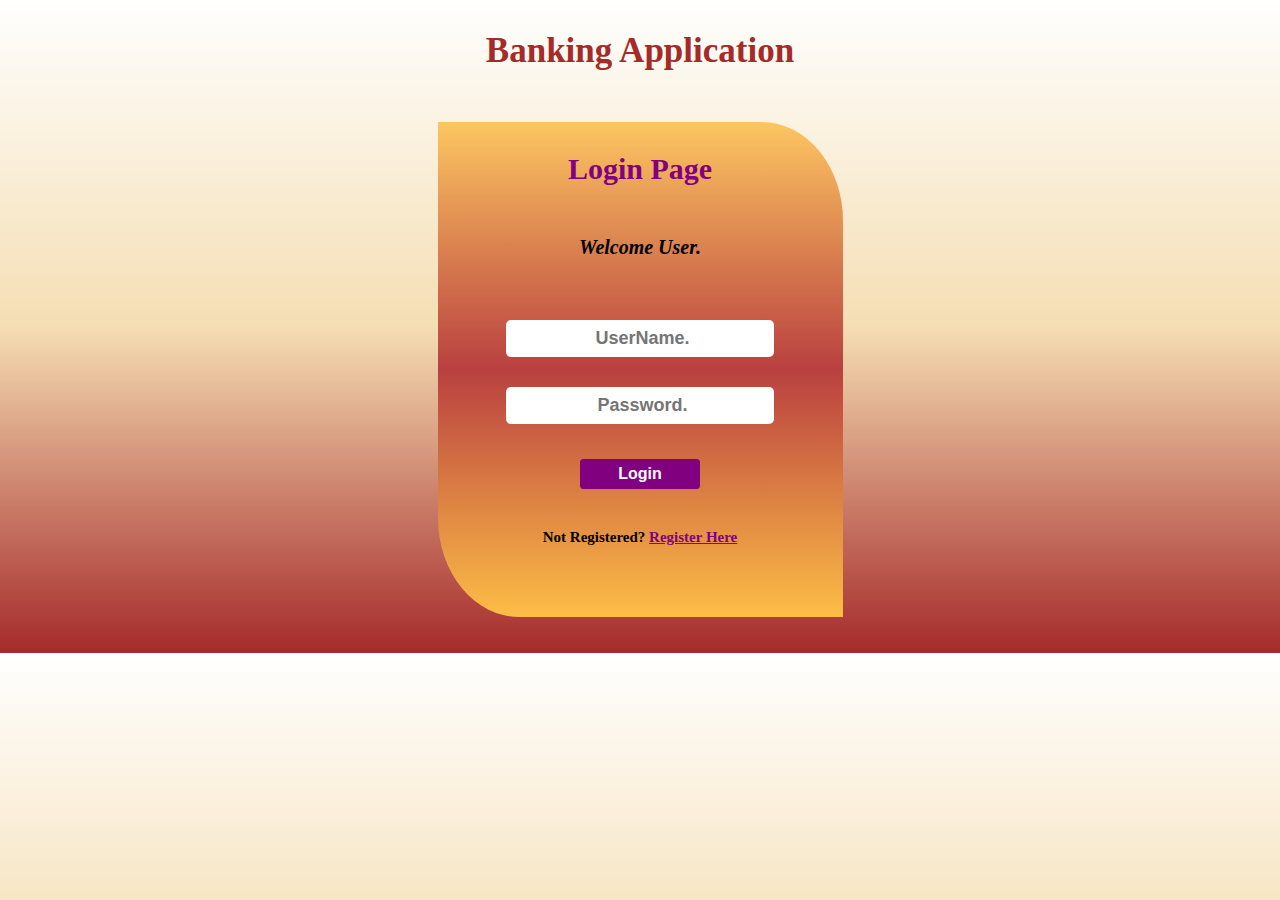
<file: Banking/index.html>
<!DOCTYPE html>
<html lang="en">
<head>
    <meta charset="UTF-8">
    <meta name="viewport" content="width=device-width, initial-scale=1.0">
    <title>Document</title>
    <link rel="stylesheet" href="bank.css">
</head>
<body>
    <h1 style="color: brown; font-size: 35px;">Banking Application</h1>
    <div class="container" >
        <div class="login">
            <p style="font-size: 30px; font-family: 'Times New Roman', Times, serif; font-weight: bolder; color: purple;">Login Page</p>
            <p style="font-size: 20px; font-style: italic;font-weight: 600; ;">Welcome User.</p>
            <input id="log_name" type="text" id="Username" placeholder=" UserName." style="margin-top: 10%;">
            <input id="log_pass" type="password" id="Password" placeholder=" Password.">
            <button class="login_but" onclick="log()">Login</button>
            <p style="margin-top: 40px; font-size: 15px;font-weight: 700; ">Not Registered? <a  onclick="open_reg()" style="text-decoration: underline; color: purple; cursor: pointer;">Register Here</a> </p>
        </div>
        <div class="register">
            
                <p style="font-size: 30px; font-family: 'Times New Roman', Times, serif; font-weight: bolder; color: purple;">Register Page</p>
                <p style="font-size: 20px; font-style: italic;font-weight: 600;">Welcome User.</p>
                <input id="reg_name" type="text" id="Username" placeholder=" UserName." style="margin-top: 10%;">
                <input id="reg_pass" type="password" id="Password" placeholder=" Password.">
                <button class="login_but" id="reg_but" onclick="reg()">Register</button>
                <p style="margin-top: 40px; font-size: 15px;font-weight: 700; ">Already have an account? <a  onclick="remove_reg()" style="text-decoration: underline;color: purple; cursor: pointer;">Login.</a> </p>
            
        </div>
        
    </div>
    <script src="bank.js"></script>
</body>
</html>
</file>
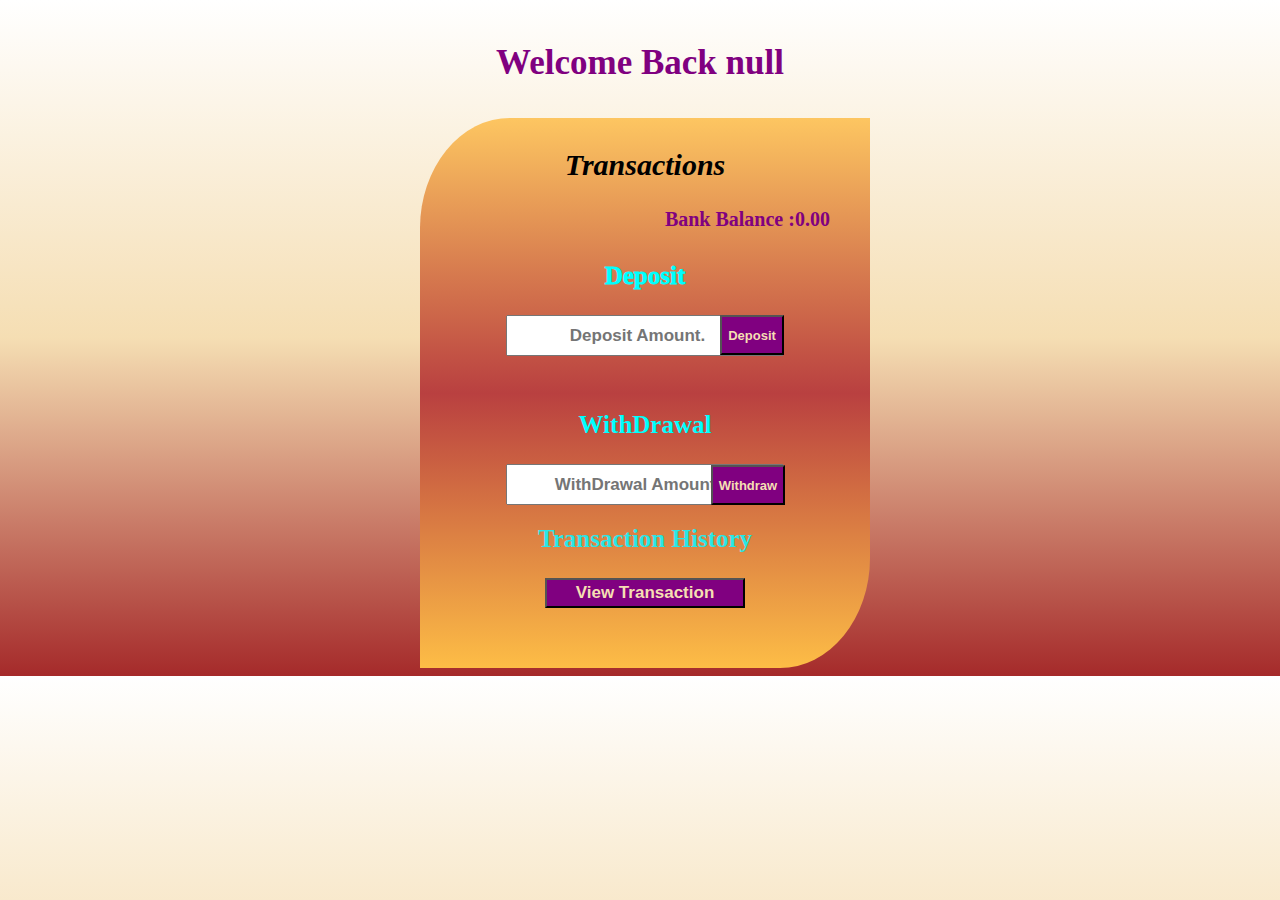
<file: Banking/first_page.html>
<!DOCTYPE html>
<html lang="en">
<head>
    <meta charset="UTF-8">
    <meta name="viewport" content="width=device-width, initial-scale=1.0">
    <title>Document</title>
    <style>

.contain{
    display: flex;
    align-items: center;
    justify-content: space-around;
    width: 475px;
    height: 550px;
    flex-direction: row;
    border-radius: 5%;
    transition:all 1.0s;
}
        .choices{
            display: flex;
            align-items: center;
            width: 450px;
            height: 550px;
            flex-direction: column;
            justify-content: flex-start;
            margin-left: 10px;
            background-image:linear-gradient(rgb(253, 198, 97),rgb(185, 64, 64),rgb(253, 189, 70));;
            border-top-left-radius:20% ;
            border-bottom-right-radius:20% ;
            transition:  0.5s linear ease-in;
        }
        input{
            width: 60%;
            height: 35px;
            font-size: 17px;
            font-weight:700;
            color: purple;
            text-align: center;
            
        }
        input:focus{
            background-image: linear-gradient(aqua,wheat,rgb(175, 236, 236));
        }
        #transac{
            height: 30px;
            width: 200px;
            background-color: purple;
            font-size: 17px;
            font-weight: 700;
            color: wheat;
        }
        #transac:active{
            box-shadow: 0px 0px 5px 2px aqua;
            color: aqua;
        }
        #balance{
            width: fit-content;
            text-align: center;
            position: absolute;
            margin-top: 7%;
            margin-right: -16%;
           font-size: 20px;
           font-weight: bolder;
           color: purple;
        }
        .history{
            display: flex;
            align-items: center;
            width: 450px;
            height: 550px;
            flex-direction: column;
            justify-content: flex-start;
            margin-left: 10px;
            background-image:linear-gradient(rgb(253, 198, 97),rgb(185, 64, 64),rgb(253, 189, 70));;
            border-top-right-radius:20% ;
            border-bottom-left-radius:20% ;
            transition: 0.5s linear ease-in;
            }
            table{
                width: 80%;
                ;
            }
            tr{
                color: black;
                background-color:wheat ;
                height: 30px;
                width: 200px;
                font-size: 17px;
                text-align: center;
            }
            button{
                background-color: purple;
                color: wheat;
                font-size: 13px;
                font-weight: bolder;
            }
            
    </style>
</head>
<body style="display: flex; align-items: center;justify-content: center;flex-direction: column;background-image: linear-gradient(white,wheat,brown);">
    <p id="welcome"style="font-size: 35px;font-weight: 700;font-style: bold; color:purple;" >Welcome Back</p>
    <div class="contain">
    <div class="choices">
        <p style="font-size: 30px;font-weight: 700;font-style: italic;">Transactions</p>
        <p id="balance">Bank Balance :0.00</p>
        <p style="font-size: 25px;font-weight: 1000; color:aqua;margin-top: 50px;">Deposit</p>
        <input type="number" id="deposit" placeholder="Deposit Amount." >
        <button style="position: relative;top: -31px; right: -107px; height: 40px; margin-top: -10px;" id="depo" onclick="depo()">Deposit</button>
        <p style="font-size: 25px;font-weight: 900;color: aqua;">WithDrawal</p>
        <input type="number" id="withdrawal" placeholder="WithDrawal Amount." >
        <button style="position: relative;top: -40px; right: -103px; height: 40px;" id="with" onclick="wi()" >Withdraw</button>
        <p style="font-size: 25px;font-weight: 900;color: rgb(42, 230, 230);margin-top: -20px;">Transaction History</p>
        <Button id="transac" onclick="show_transaction()">View Transaction</Button>
        
    </div>
    <div class="history">
        <p style="font-size: 30px;font-weight: 700;font-style: italic;">History</p>
        <table  id="tab" >
            <tr style="font-size: 20px;font-weight: 800;text-align: center;">
                <td>Sl.no</td>
                <td>Duration</td>
                <td>Trans Type</td>
                <td>Amount</td>
            </tr>
        </table>

    </div>
</div>
<script>
    var local_name=localStorage.getItem("username");
    document.getElementById("welcome").innerHTML="Welcome Back "+local_name;
var bank_balance=Number(0.00);
var deposit=0;
var withdraw=0;
    var transaction_list=[];
    var contain=document.querySelector(".contain");
    var hist=document.querySelector(".history");
    contain.removeChild(hist);

    function depo()
        {
        deposit=document.getElementById("deposit").value;
        if(deposit<=0)
        {
            window.alert("Enter Valid Amount");
            return;
        }
        else
        {
        bank_balance+=parseFloat(deposit);
        document.getElementById("balance").innerHTML=" Bank Balance: ₹ "+bank_balance;
        date=new Date();
        da=date.getHours()+":"+date.getMinutes()+":"+date.getSeconds();
        transaction_list.push([da,"Deposited",deposit]);
        }
        }
function wi()
{
    withdraw=document.getElementById("withdrawal").value;
    document.getElementById("withdrawal").value=0;
    if(withdraw<=0)
    {
        window.alert("Enter the Valid Amount!")
        return
    }
    else{

    
    
    if(withdraw>bank_balance)
    {
        alert("Your Account Balance is Less than withdraw,Kindly Deposit!");
    }
    else{
    bank_balance=bank_balance-parseFloat(withdraw);
    document.getElementById("balance").innerHTML=" Bank Balance: ₹ "+bank_balance;
    date=new Date();
    da=date.getHours()+":"+date.getMinutes()+":"+date.getSeconds();
    transaction_list.push([da,"WithDrawn",withdraw]);
}
    }
}
s
function show_transaction()
{
    contain.appendChild(hist);
    contain.style.width="950px";
    table=document.getElementById("tab");
    i=table.rows.length;
    for(m=1;m<i;m++)
    {
        table.deleteRow(1);
    }
    for(j=0;j<transaction_list.length;j++)
            {
                var k=0;
                var row=table.insertRow(j+1);
                row.style.fontsize="20px";
                var cell1=row.insertCell(0);
                var cell2=row.insertCell(1);
                var cell3=row.insertCell(2);
                var cell4=row.insertCell(3);
                cell1.innerHTML=j+1;
                cell2.innerHTML=transaction_list[j][k];
                cell3.innerHTML=transaction_list[j][k+1];
                cell4.innerHTML="₹ "+transaction_list[j][k+2];
           
            }

}


</script>
</body>
</html>
</file>
<file: Banking/bank.css>
body{
    display: flex;
    align-items: center;
    justify-content: center;
    flex-direction: column;
    /* background-image: linear-gradient(wheat,white,wheat); */
    background-image: linear-gradient(white,wheat,brown);
}
.container
{
    display: flex;
    align-items: center;
    justify-content: space-around;
    width: 450px;
    height: 550px;
    border-radius: 5%;
    transition: all 1.5s;
}
.login{
    display: flex;
    align-items: center;
    width: 90%;
    height: 90%;
    flex-direction: column;
    justify-content: flex-start;
    background-image:linear-gradient(rgb(253, 198, 97),rgb(185, 64, 64),rgb(253, 189, 70));
    border-top-right-radius:20% ;
    border-bottom-left-radius:20% ;
    transition: 2.5s;

}
input{
    height: 35px;
    width: 65%;
    margin: 15px;
    border: none;
    outline: none;
    border-radius: 5px;
    border: 3px ;
    text-align: center;
    font-size: 18px;
    color: brown;
    font-weight: 700;
}
input:focus{
    border: purple 3px solid;
    background-image:linear-gradient(grey, white);
}
.login_but{
    margin-top: 5%;
    border: none;
    height: 30px;
    width: 120px;
    border-radius: 3px;
    background-color: purple;
    font-size: 16px;
    font-weight: 600;color: purple;
    border: 1px purple solid;
    color:white ;
}
.login_but:active{
    box-shadow: 0px 0px 5px 2px aqua;
    color: aqua;
}
.login_but:hover{
    background-color: rgb(153, 58, 153);
}

.register{
    display: flex;
    align-items: center;
    width: 90%;
    height: 90%;
    flex-direction: column;
    justify-content: flex-start;
    margin-left: 10px;
    background-image:linear-gradient(rgb(253, 198, 97),rgb(185, 64, 64),rgb(253, 189, 70));;
    border-top-left-radius:20% ;
    border-bottom-right-radius:20% ;
    visibility:hidden;
    transition:  0.5s;
}
</file>
